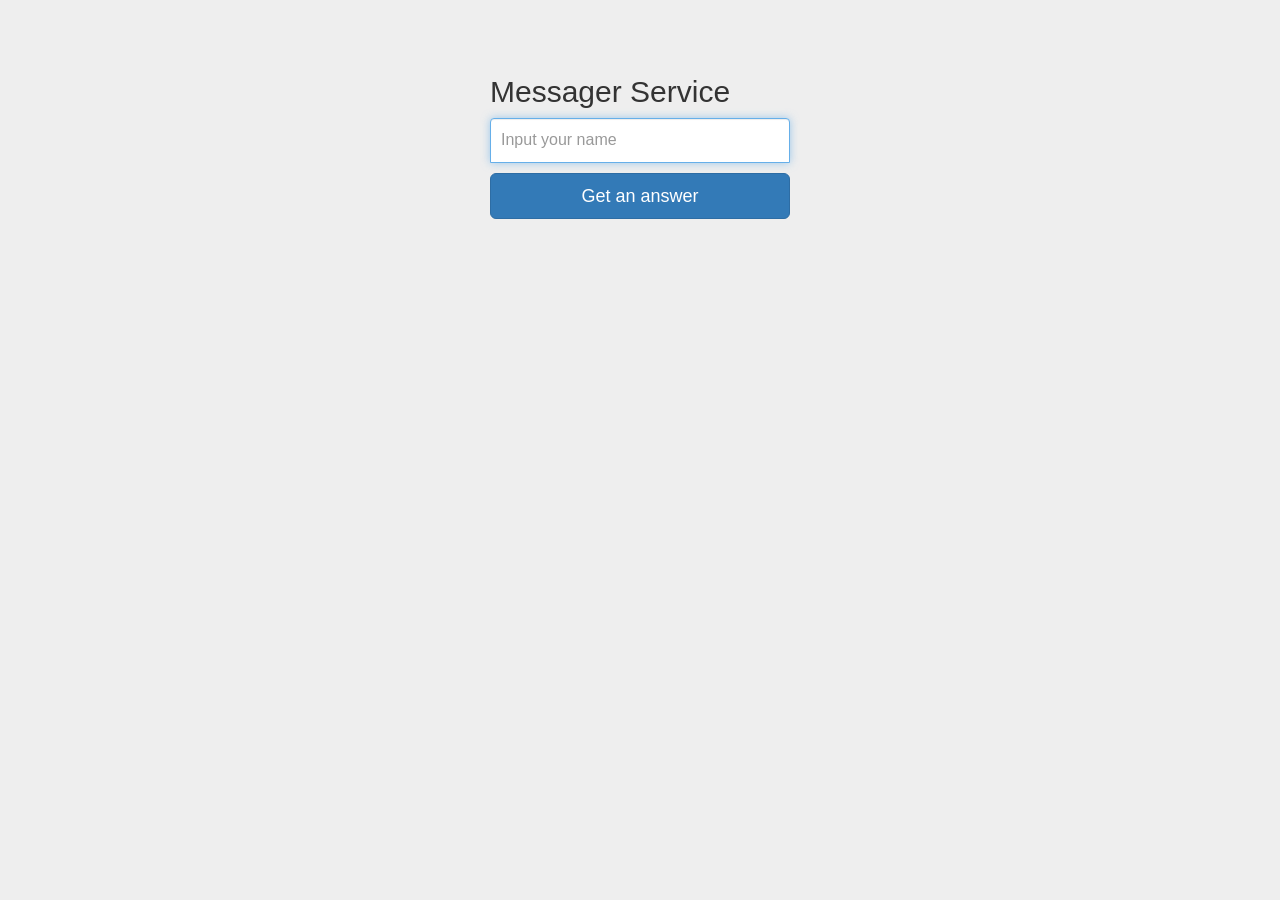
<file: WebContent/index.html>
<!DOCTYPE html>
<html lang="en">
<head>
<meta charset="utf-8">
<meta http-equiv="X-UA-Compatible" content="IE=edge">
<meta name="viewport" content="width=device-width, initial-scale=1">
<!-- The above 3 meta tags *must* come first in the head; any other head content must come *after* these tags -->
<meta name="description" content="">
<meta name="author" content="">
<script src="//code.jquery.com/jquery-1.11.3.min.js"></script>
<script src="js/jquerysession.js"></script>

<title>Social Sky Message Service</title>

<!-- Bootstrap core CSS -->
<link href="css/bootstrap.min.css" rel="stylesheet">
<link href="signin.css" rel="stylesheet">
</head>

<body>

	<div class="container" style="width: 500">

		<form class="form-signin" method="post" action="">
			<h2 class="form-signin-heading">Messager Service</h2>
			<label for="inputName" class="sr-only">Input your name</label> <input
				type="name" id="inputname" class="form-control"
				placeholder="Input your name" required autofocus>
			<button class="btn btn-lg btn-primary btn-block" type="submit">Get
				an answer</button>
			<div class="alert alert-success" id="res" style="visibility: hidden"
				role="alert"></div>
			<div class="alert alert-danger" id="error" style="visibility: hidden"
				role="alert">
				You are not authorized. Please go to <a
					href="http://localhost:8080/DropClient/loginPage.html">Login
					page</a>
			</div>

		</form>
	</div>
	<!-- /container -->

	<script>
		// Attach a submit handler to the form
		$("form").submit(
				function(event) {

					// Stop form from submitting normally
					event.preventDefault();

					// Get some values from elements on the page:
					var $form = $(this);
					var term = $form.find("#inputname").val();

					$.ajax({
						type : 'GET',
						beforeSend : function(request) {
							request.setRequestHeader("Authorization", "Bearer "
									+ $.session.get('token'));
							console.log("Bearer " + $.session.get('token'));
						},
						contentType : "application/json",
						url : 'http://localhost:9080/messager/' + term,
						dataType : 'json',
						success : function(data) {
							$('#res').text(data.message);
							console.log(data).message;
							$('#res').css('visibility', 'visible');
							wait = false;
						},
						error : function(data) {
							$('#error').css('visibility', 'visible');
							wait = false;
						}
					});
				});
	</script>

</body>
</html>
</file>
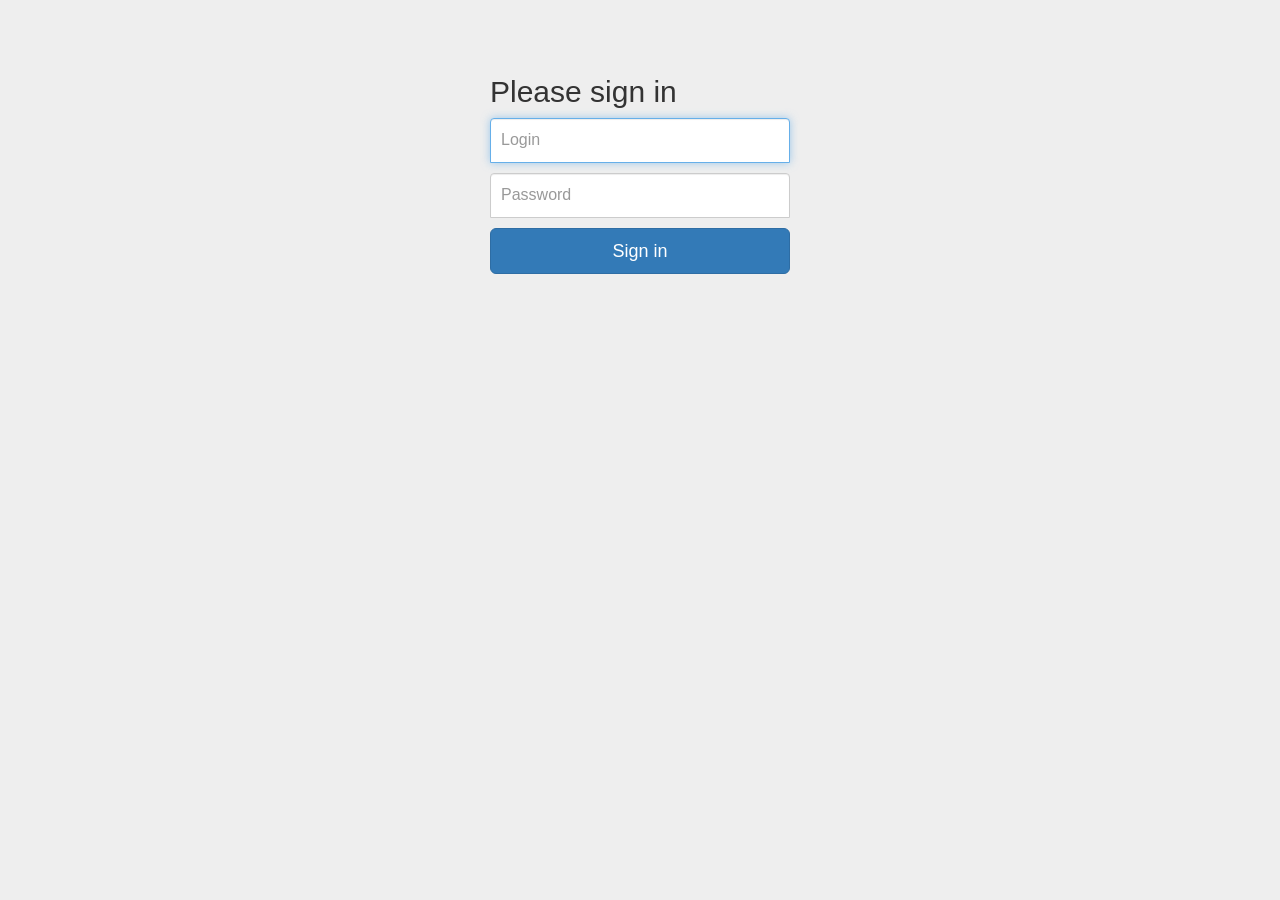
<file: WebContent/loginPage.html>
<!DOCTYPE html>
<html lang="en">
<head>
<meta charset="utf-8">
<meta http-equiv="X-UA-Compatible" content="IE=edge">
<meta name="viewport" content="width=device-width, initial-scale=1">
<!-- The above 3 meta tags *must* come first in the head; any other head content must come *after* these tags -->
<meta name="description" content="">
<meta name="author" content="">
<script src="//code.jquery.com/jquery-1.11.3.min.js"></script>
<script src="js/jquerysession.js"></script>

<!--<script src="js/drop.js"></script>-->

<title>Social Sky Login Page</title>

<!-- Bootstrap core CSS -->
<link href="css/bootstrap.min.css" rel="stylesheet">
<link href="signin.css" rel="stylesheet">
</head>

<body>

	<div class="container" style="width: 500">

		<form class="form-signin" method="post" action="">
			<h2 class="form-signin-heading">Please sign in</h2>
			<label for="inputLogin" class="sr-only">Login</label> <input
				type="login" id="inputLogin" class="form-control"
				placeholder="Login" required autofocus> <label
				for="inputPassword" class="sr-only">Password</label> <input
				type="password" id="inputPassword" class="form-control"
				placeholder="Password" required>
			
			<button class="btn btn-lg btn-primary btn-block" type="submit">Sign
				in</button>
				<p id="res" style="color:red;"></p>
		</form>
	</div>

	<script>
		// Attach a submit handler to the form
		$("form").submit(function(event) {

			// Stop form from submitting normally
			event.preventDefault();

			// Get some values from elements on the page:
			var $form = $(this);
			var term = $form.find("#inputLogin").val();
			var pass = $form.find("#inputPassword").val();
			var myObject = new Object();
			myObject.login = term;
			myObject.password = pass;

			$.ajax({
				type : 'POST',
				contentType : "application/json",
				url : 'http://localhost:9080/loginPage',
				data : JSON.stringify(myObject),
				dataType : 'json',
				success : function(data) {
					$.session.set("token", data.token);
					$('#res').text('ok');
					console.log(data);
					wait = false;
					$(location).attr('href','http://localhost:8080/DropClient/index.html');
				},
				error : function(data) {
					$.session.set("token", "");
					$('#res').text('Your credentials is not appropriate');
					console.log(data);
					wait = false;
				}
			});
		});
	</script>

</body>
</html>
</file>
<file: WebContent/signin.css>
@CHARSET "UTF-8";

body {
	padding-top: 40px;
	padding-bottom: 40px;
	background-color: #eee;
}

.form-signin {
	max-width: 330px;
	padding: 15px;
	margin: 0 auto;
}

.form-signin .form-signin-heading, .form-signin .checkbox {
	margin-bottom: 10px;
}

.form-signin .checkbox {
	font-weight: normal;
}

.form-signin .form-control {
	position: relative;
	height: auto;
	-webkit-box-sizing: border-box;
	-moz-box-sizing: border-box;
	box-sizing: border-box;
	padding: 10px;
	font-size: 16px;
}

.form-signin .form-control:focus {
	z-index: 2;
}

.form-signin input {
	margin-bottom: 10px;
	border-bottom-right-radius: 0;
	border-bottom-left-radius: 0;
}

#res {
	margin-top: 10px;
}
</file>
